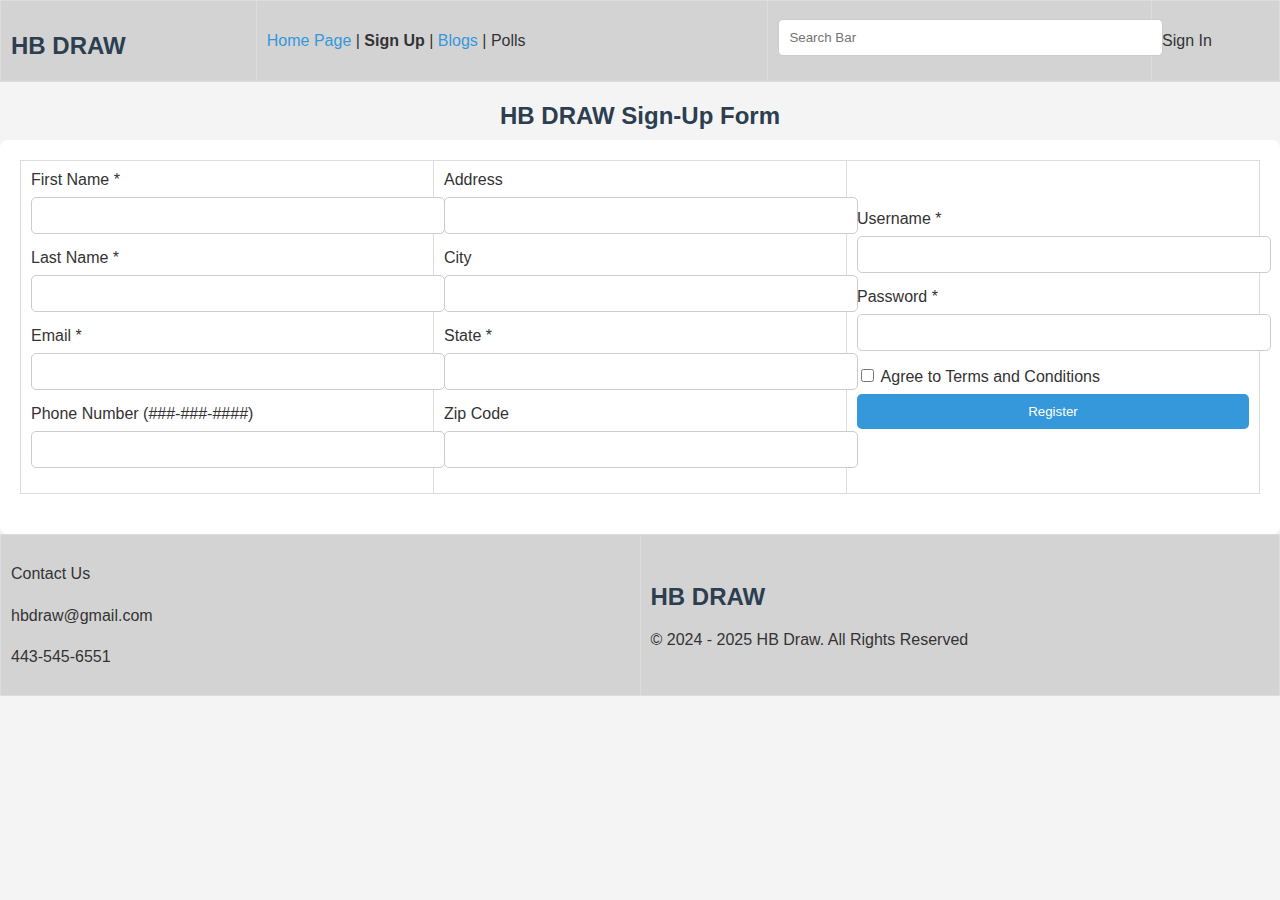
<file: WebsiteAssignmentSignUpFriedman.html>
<!DOCTYPE html>
<html lang="en">
<head>
    <link rel="stylesheet" href="styles.css">

    <!-- Google tag (gtag.js) -->
<script async src="https://www.googletagmanager.com/gtag/js?id=G-877KHFFLBH"></script>
<script>
  window.dataLayer = window.dataLayer || [];
  function gtag(){dataLayer.push(arguments);}
  gtag('js', new Date());

  gtag('config', 'G-877KHFFLBH');
</script>
    <meta charset="UTF-8">
    <meta name="viewport" content="width=device-width, initial-scale=1.0">
    <title>HB Draw - Sign-Up Form</title>
</head>
<body>
    <!-- Header -->
    <table width="100%" bgcolor="#d3d3d3" cellpadding="10">
        <tr>
            <td width="20%"><h2>HB DRAW</h2></td>
            <td width="40%" align="center">
                <a href="index.html">Home Page</a>  | <b>Sign Up</b> | <a href="WebsiteAssignmentBlogsFriedman.html">Blogs</a> | Polls
            </td>
            <td width="30%" align="center">
                <input type="text" placeholder="Search Bar">
            </td>
            <td width="10%" align="right">Sign In</td>
        </tr>
    </table>
    


    <!--sign up form-->

    <h2 align="center">HB DRAW Sign-Up Form</h2>
    <form action="submit_signup.html" method="post">
        <table width="80%" align="center" cellpadding="10">
<tr>
 <td width="33%">
<label>First Name *<br>
 <input type="text" name="first_name" required>
 </label><br>
<label>Last Name *<br>
 <input type="text" name="last_name" required>
</label><br>
 <label>Email *<br>
<input type="email" name="email" required>
 </label><br>
<label>Phone Number (###-###-####)<br>
 <input type="text" name="phone">
</label>
</td>
<td width="33%">
<label>Address<br>
 <input type="text" name="address">
</label><br>
<label>City<br>
<input type="text" name="city">
</label><br>
<label>State *<br>
 <input type="text" name="state" required>
 </label><br>
 <label>Zip Code<br>
<input type="text" name="zip_code">
 </label>
 </td>
<td width="33%">
 <label>Username *<br>
 <input type="text" name="username" required>
 </label><br>
<label>Password *<br>
 <input type="password" name="password" required>
</label><br>
<label>
 <input type="checkbox" name="terms" required> Agree to Terms and Conditions
</label><br>
<input type="submit" value="Register">
                </td>
            </tr>
        </table>
    </form>
    
    <!-- Footer -->
    <table width="100%" bgcolor="#d3d3d3" cellpadding="10">
        <tr>
            <td width="50%">
                <p>Contact Us</p>
                <p>hbdraw@gmail.com</p>
                <p>443-545-6551</p>
            </td>
            <td width="50%" align="right">
                <h2>HB DRAW</h2>
                <p>&copy; 2024 - 2025 HB Draw. All Rights Reserved</p>
            </td>
        </tr>
    </table>
    
</body>
    <!-- Google tag (gtag.js) -->
<script async src="https://www.googletagmanager.com/gtag/js?id=G-877KHFFLBH"></script>
<script>
  window.dataLayer = window.dataLayer || [];
  function gtag(){dataLayer.push(arguments);}
  gtag('js', new Date());

  gtag('config', 'G-877KHFFLBH');
</script>
</html>
</file>
<file: styles.css>
body {
  /* font, background color, and making sure the text color isnt unreadable */
    font-family: Arial, sans-serif; 
    background-color: #f4f4f4;
    color: #333;
    margin: 0;
    padding: 0;
}
  /* header color background plus text */
header, .header {
    background-color: #2c3e50; 
    color: white; 
    padding: 20px;
    text-align: center;
}
/* navigation bar color and allignment */
nav {
    background-color: #34495e; 
    padding: 10px 0;
    text-align: center;
}
nav a {
  /* navigation tab colors + margin */
    color: white; 
    margin: 0 15px;
    text-decoration: none;
    font-weight: bold;
}
/* letting the user know when tey are hovering over a link */
nav a:hover {
    color: #1abc9c; 
}
/* main containers + rounded containers*/
.container {
    width: 80%;
    margin: 20px auto;
    padding: 20px;
    background-color: white;
    border-radius: 10px; 
    box-shadow: 0 4px 8px rgba(0, 0, 0, 0.1);
}
/* section header colors */
h1, h2, h3 {
    color: #2c3e50; 
    margin-bottom: 10px;
}
/* paragraph color + spacin */
p {
    line-height: 1.6; 
    margin-bottom: 15px; 
}
/* link color + underline removed */
a {
    color: #3498db; 
    text-decoration: none; 
}
/* for when hovering over links */
a:hover {
    color: #1abc9c;
}
/* footer color + padding */
footer {
    background-color: #333; 
    color: white; 
    padding: 10px 0;
    text-align: center;
}
/* the form section coloring and containers */
form {
    background-color: #fff; 
    padding: 20px;
    border-radius: 8px;  
}
/* form input containers */
input[type="text"], input[type="email"], input[type="password"], input[type="submit"] {
    width: 100%;
    padding: 10px;
    margin: 8px 0 15px 0;
    border: 1px solid #ccc; 
    border-radius: 5px; 
}
/* submit button */
input[type="submit"] {
    background-color: #3498db; 
    color: white;
    border: none;
    cursor: pointer;
}
/* for when hovering over the submit button */
input[type="submit"]:hover {
    background-color: #2980b9;
}
/* table styles*/
table {
    width: 100%;
    border-collapse: collapse; 
    margin-bottom: 20px;
}
table, th, td {
    border: 1px solid #ddd; 
}
th, td {
    padding: 10px;
    text-align: left;
}
th {
    background-color: #34495e; 
    color: white;
}
/*mobile first best practice increasing accessability*/
@media (max-width: 768px) {
    .container {
        width: 95%;
    }
    nav {
        font-size: 14px; 
    }

    input[type="text"], input[type="email"], input[type="password"], input[type="submit"] {
        width: 100%;
    }
}
</file>
